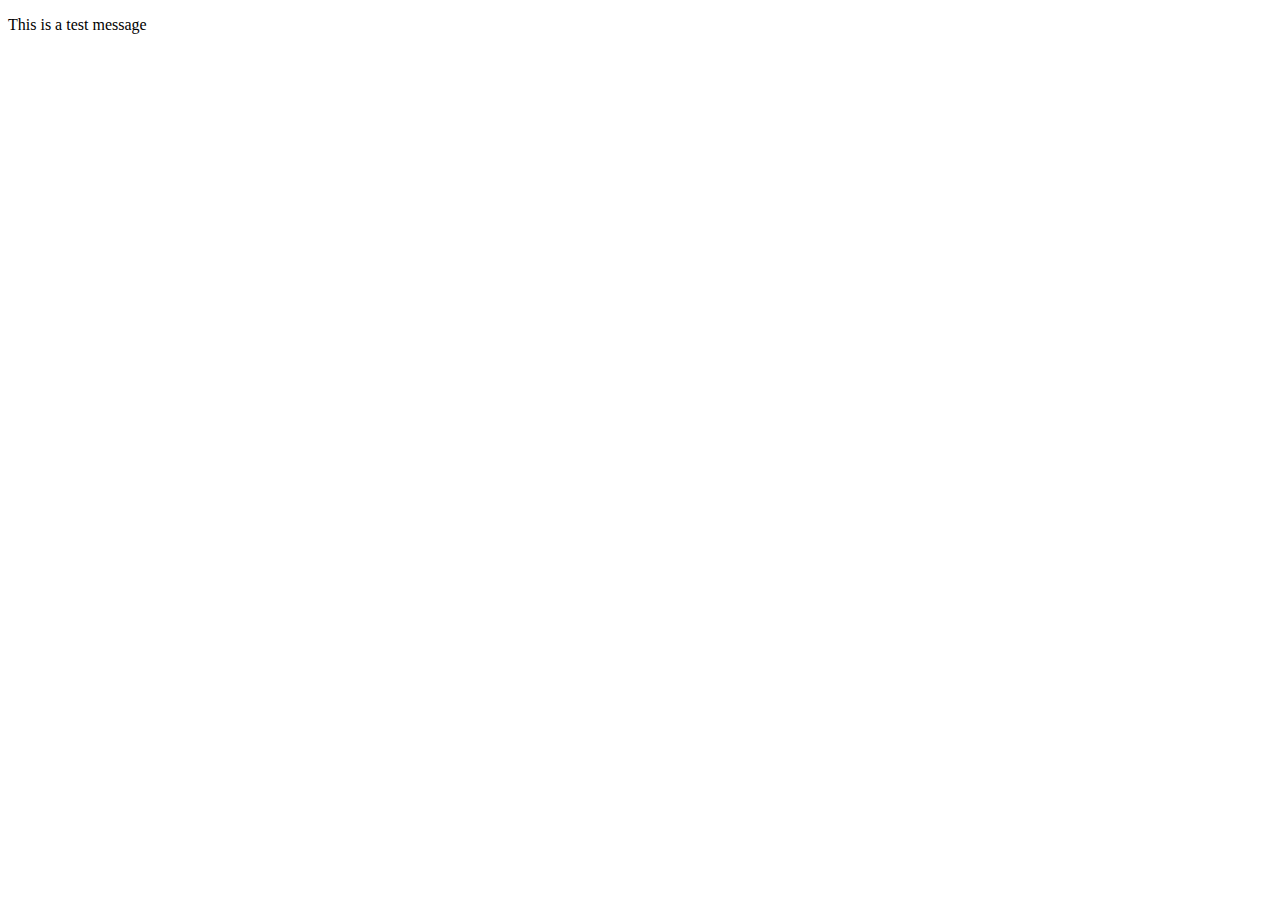
<file: src/index.html>
<!DOCTYPE html>

<html lang="en-US">

    <head>
        <meta charset="utf-8">
        <meta http-equiv="X-UA-Compatible" content="IE=edge">
        <meta name="viewport" content="width=device-width, initial-scale=1">
        <title>Distorted Axiom</title>

        <link href="https://fonts.googleapis.com/css?family=Roboto&display=swap" rel="stylesheet">
    </head>

    <p>
        This is a test message
    </p>




</html>
</file>
